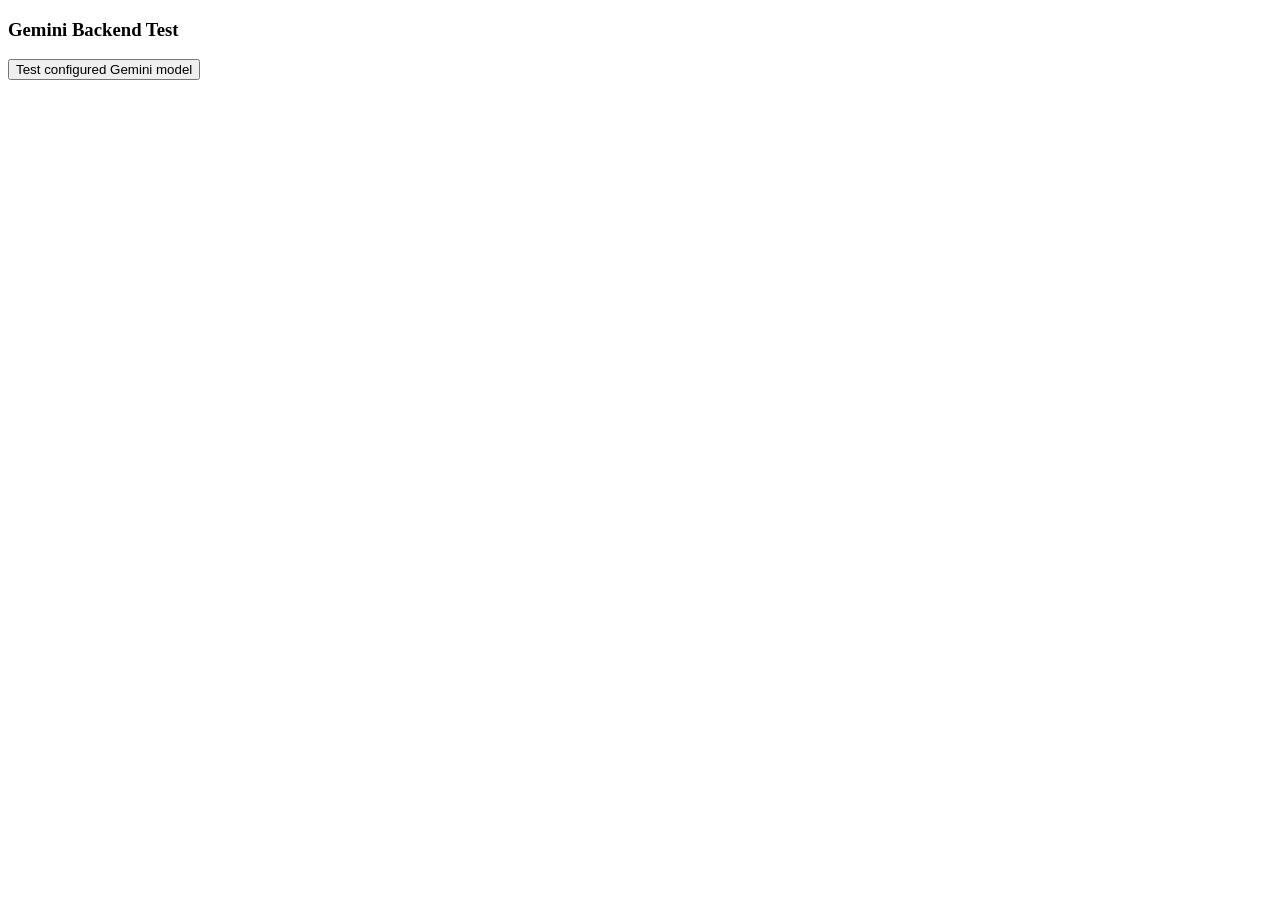
<file: test_gemini.html>
<!DOCTYPE html>
<html lang="en">
<head><meta charset="utf-8"><title>Gemini Test</title></head>
<body>
<h3>Gemini Backend Test</h3>
<button onclick="testModel()">Test configured Gemini model</button>
<pre id="out"></pre>
<script>
async function testModel() {
  const out = document.getElementById('out');
  out.textContent = 'Testing backend...';
  try {
    const res = await fetch('/api/gemini', {
      method: 'POST', headers: {'Content-Type': 'application/json'},
      body: JSON.stringify({contents: [{parts: [{text: 'Say hello in 3 words'}]}]})
    });
    const data = await res.json();
    if (!res.ok || data.error) throw new Error(data.error?.message || `HTTP ${res.status}`);
    out.textContent = data.candidates?.[0]?.content?.parts?.map(p => p.text || '').join('') || 'No text returned';
  } catch (err) { out.textContent = 'Test failed: ' + err.message; }
}
</script>
</body>
</html>
</file>
